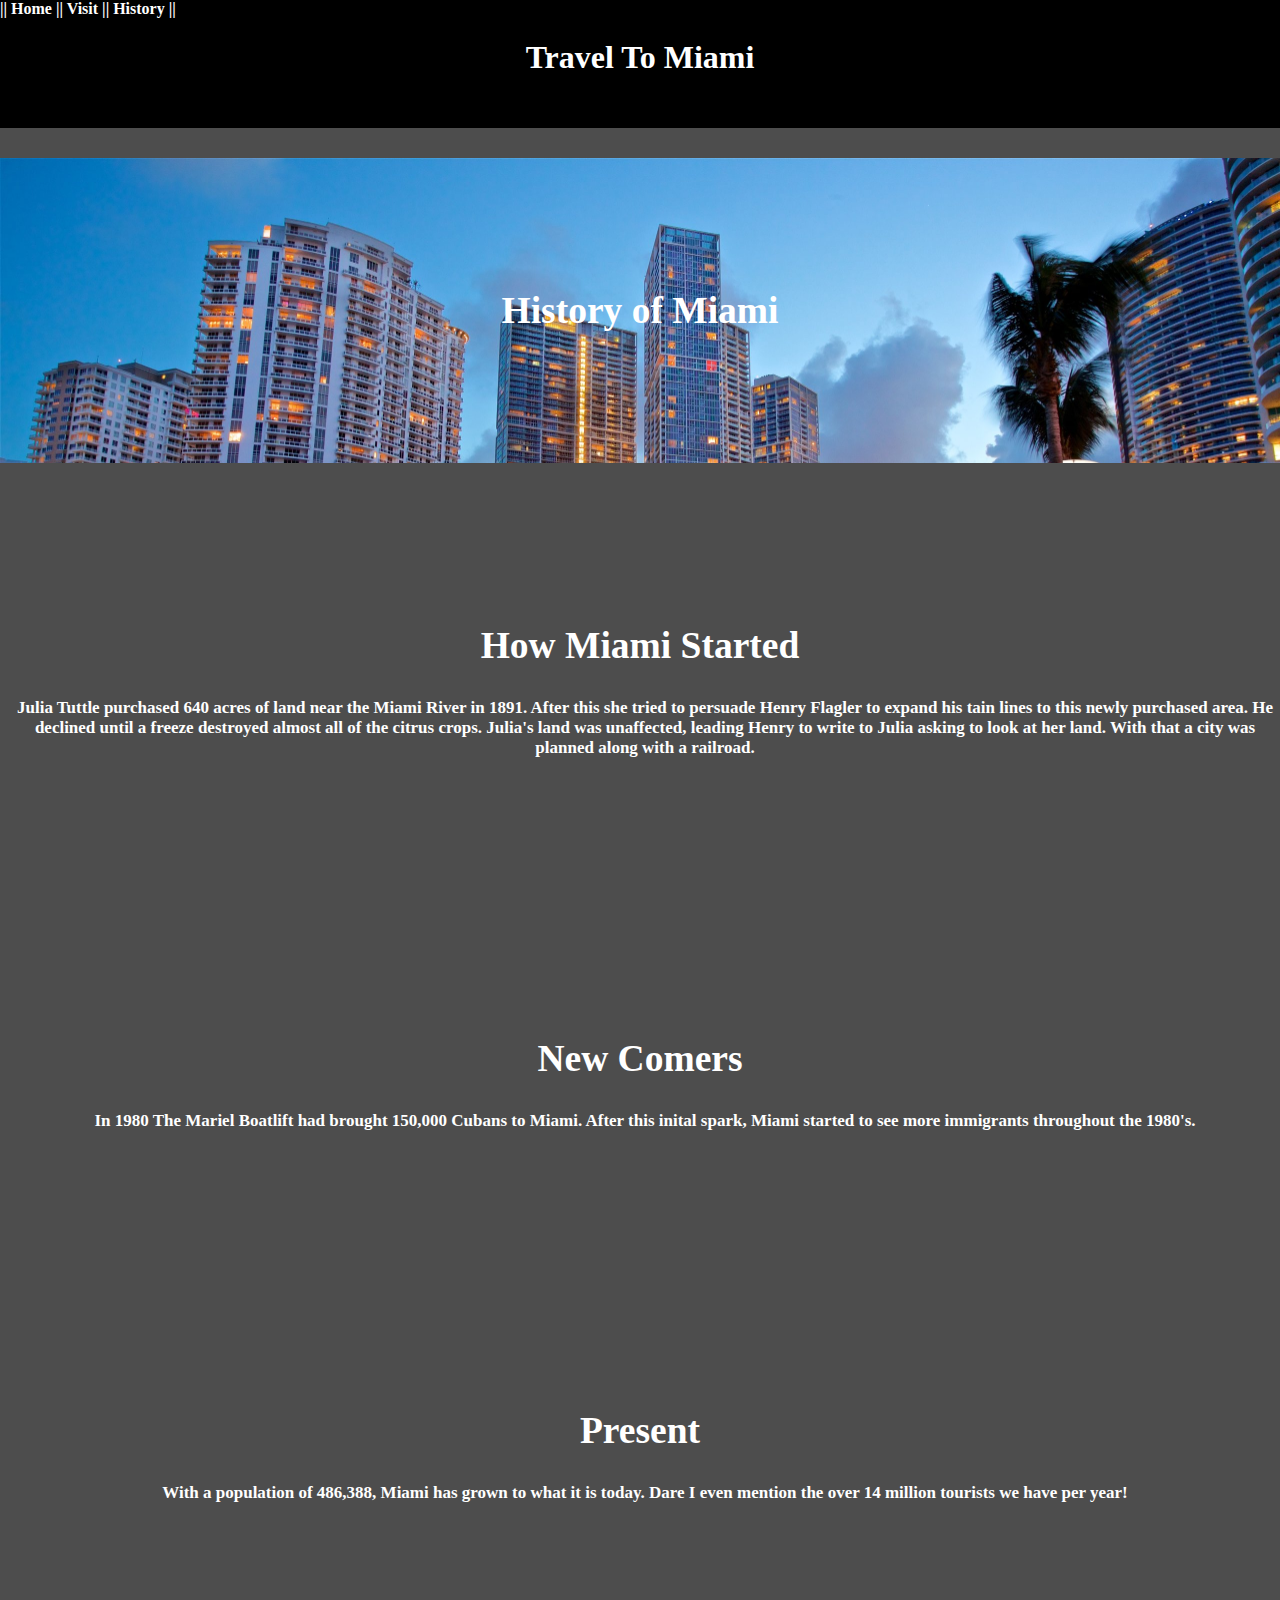
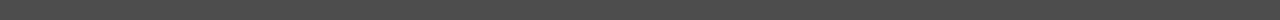
<file: Travel to Miami/history.html>
<!DOCTYPE html>
<html lang="en" dir="ltr">

<head>
  <!---Author:Luis Santiago
    Edited By: Gillette Walsh
    Date:October 24, 2020
    FileName:index.html-->
  <meta charset="utf-8">
  <title>Miami</title>
  <link href="style.css" rel="stylesheet" />
</head>

<body>
  <header>
    <nav>
      <ul>
        <li><a href="index.html"> || Home | </a></li>
        <li><a href="about.html"> | Visit | </a></li>
        <li><a href="form.html"> | History || </a></li>
      </ul>
      <h1>Travel To Miami</h1>
    </nav>
  </header>
  <div class="containers">
    <div class="back">
      <div class="sep">
        <h2>History of Miami</h2>
      </div>
    </div>
    <div class="sep">
      <h2>How Miami Started</h2>
      <p class="para">Julia Tuttle purchased 640 acres of land near the Miami River in 1891.
        After this she tried to persuade Henry Flagler to expand his tain lines to this newly purchased area.
        He declined until a freeze destroyed almost all of the citrus crops. Julia's land was unaffected, leading Henry to
        write to Julia asking to look at her land. With that a city was planned along with a railroad.</p>
    </div>
    <div class="sep">
      <h2>New Comers</h2>
      <p class="para">In 1980 The Mariel Boatlift had brought 150,000 Cubans to Miami. After this inital spark, Miami started to see more immigrants throughout the
        1980's.</p>
    </div>
    <div class="sep">
      <h2>Present</h2>
      <p class="para">With a population of 486,388, Miami has grown to what it is today. Dare I even mention the over 14 million tourists we have per year!</p>
    </div>
  </div>
</body>

</html>
</file>
<file: Travel to Miami/style.css>
/*Author:Luis Santiago
  Date:October 24, 2020
  FileName:index.html*/
body {
  background-color: #4d4d4d;
  color:inherit;
  margin: 0;
}

.sep {
  margin-top: 30px;
  padding-top: 100px;
  padding-bottom: 100px;
  text-align: center;
  font-weight: bold;
  font-size: 25px;
  color: white;
  background-color: inherit
}

.back {
  background-image: url(miami.png);
  background-size: cover;
  background-repeat: no-repeat
}

.background-image {
  background-position: center
}

nav {
  text-align: center;
  font-weight: bold;
  background-color: black;
  padding-bottom: 30px;
  color: white
}

ul {
  list-style-type: none;
  margin: 0;
  padding: 0;
  overflow: hidden;
}

li a {
  display: block;
  color: white;
  background-color: inherit;
  text-decoration: none
}

li {
  float: left
}

.container {
  display: flex;
  flex-direction: row-reverse;
  padding-top: 50px;
  padding-right: 50px;
}

.para {
  padding-left: 10px;
  color: white;
  background-color: inherit;
  font-weight: bold;
  font-size: 17px
}

.box1 {
  order: 1;
  padding-left: 10px;
}

.box2 {
  order: 2;
  padding-right: 10px
}

.box3 {
  order: 3;
}

/*Tablet Mode*/
@media only screen and (max-width: 1200px) {
  body {
    width: 100%;
  }
}

/*Phone*/
@media only screen and (min-width: 320px) and (max-width: 480px) {
  body {
    float: none;
  }
}
</file>
